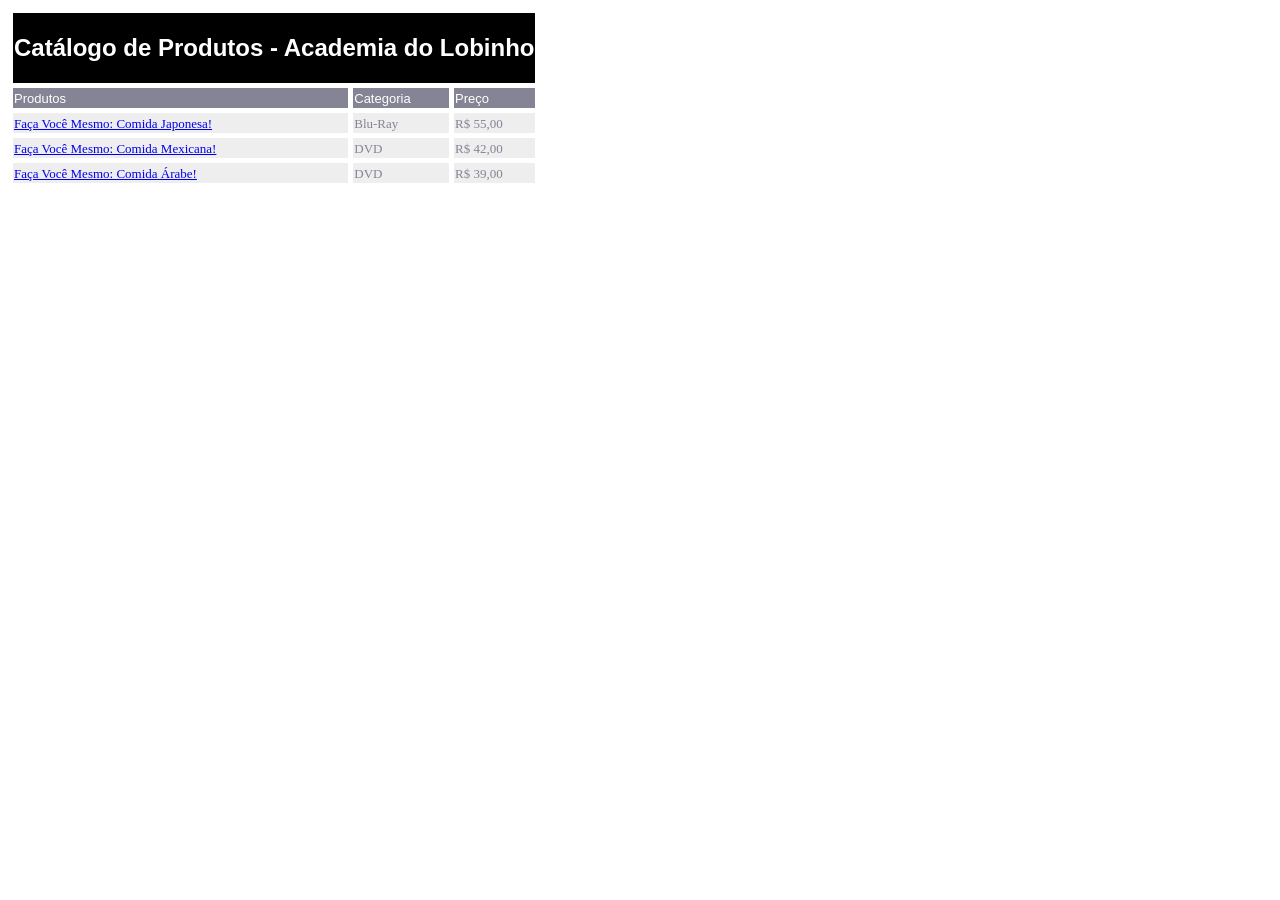
<file: Downloads/Epiousion/Exercicios/AW1/aw1-lab01.zip_expanded/index.html>
<!DOCTYPE html>
<html>
    <head>
        <title>Tabelinha</title>
        <meta charset="utf-8">
    </head>
    <body>
		
		<table cellspacing=5>
			<tr>
			<td colspan=3 bgcolor=#000000> <h2><font face=Arial color=FFFFFF> Catálogo de Produtos - Academia do Lobinho </font><br> </h2> </td>
			</tr>
			<tr>
			<td bgcolor=#858495><font face=Arial size=2 color=FFFFFF> Produtos </font></td><td bgcolor=#858495><font face=Arial size=2 color=FFFFFF> Categoria </font></td> <td bgcolor=#858495><font face=Arial size=2 color=FFFFFF> Preço </font></td>
			</tr>
			<tr>
			<td bgcolor=#EEEEEE><font face=Verdana size=2 color=858495><a HREF= labHTML_produto1.html> Faça Você Mesmo: Comida Japonesa! </a></font></td><td bgcolor=#EEEEEE><font face=Verdana size=2 color=858495> Blu-Ray </font></td> <td bgcolor=#EEEEEE><font face=Verdana size=2 color=858495> R$ 55,00 </font></td>
			</tr>
			<tr>
			<td bgcolor=#EEEEEE><font face=Verdana size=2 color=858495><a HREF= labHTML_produto2.html> Faça Você Mesmo: Comida Mexicana! </a></font></td><td bgcolor=#EEEEEE><font face=Verdana size=2 color=858495> DVD </font></td> <td bgcolor=#EEEEEE><font face=Verdana size=2 color=858495> R$ 42,00 </font></td>
			</tr>
			<tr>
			<td bgcolor=#EEEEEE><font face=Verdana size=2 color=858495><a HREF= labHTML_produto3.html> Faça Você Mesmo: Comida Árabe! </a></font></td><td bgcolor=#EEEEEE><font face=Verdana size=2 color=858495> DVD </font></td> <td bgcolor=#EEEEEE><font face=Verdana size=2 color=858495> R$ 39,00 </font></td>
			</tr>
		</table><br><br>
		
    </body>
</html>
</file>
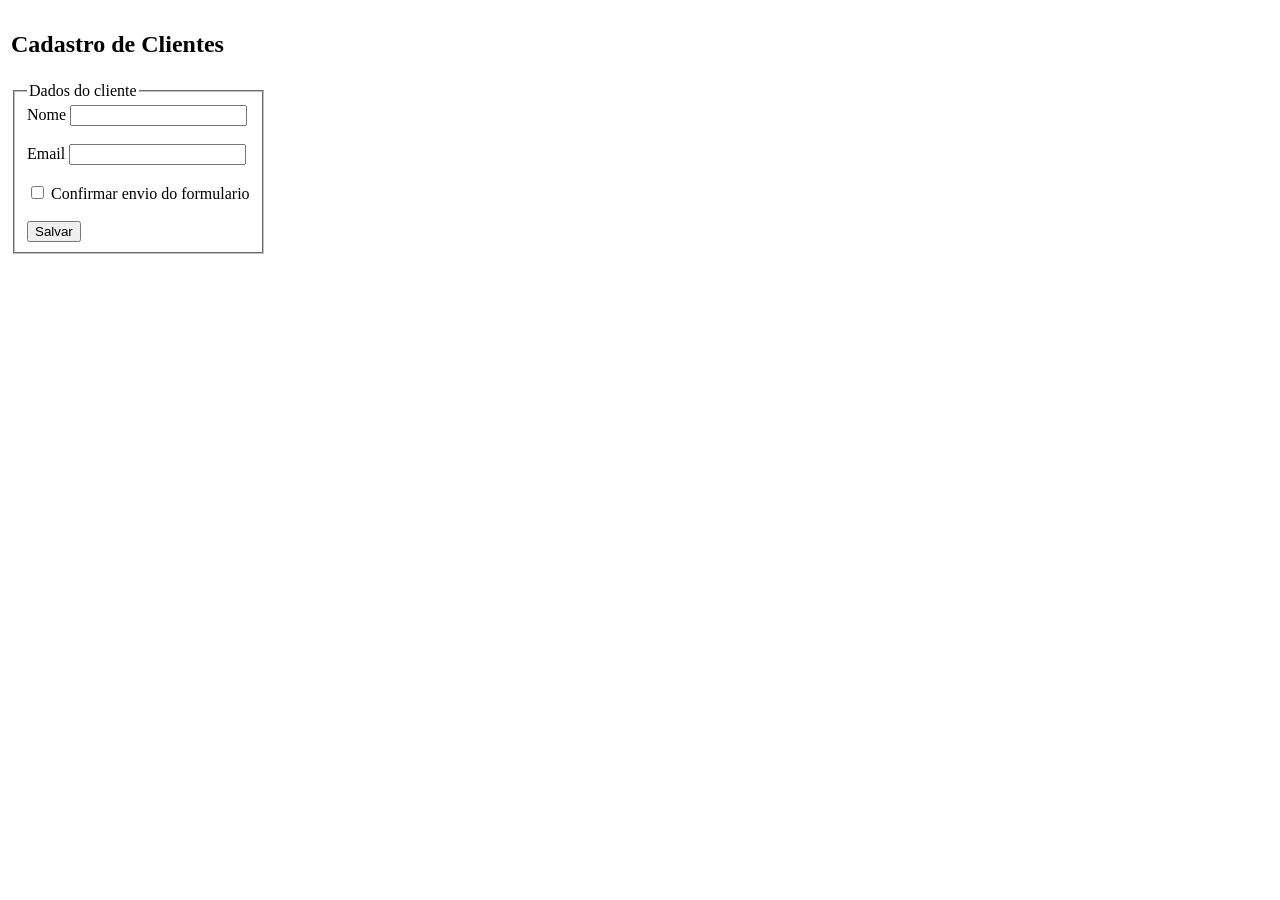
<file: Downloads/Epiousion/Exercicios/AW1/aw1-lab02.zip_expanded/index.html>
<!DOCTYPE html>
<html>
    <head>
        <title>Cadastro de Clientes</title>
        <meta charset="utf-8">
    </head>
    <body>
    	<table>
    	<tr>
    	<td><h2> Cadastro de Clientes </h2></td>
    	</tr>
    	<tr>
    	<td>
	    	<fieldset>
			<legend>Dados do cliente</legend>
			<form method="post" name="formCadastroCliente" action="/processaForm">
			<label for="nome"> Nome </label><input type="text" name="nome" id="nome" /><br><br>
			<label for="email"> Email </label><input type="text" name="email" id="email" /><br><br>
			<input type="checkbox" name="confirma" id="confirma"> <label for="confirma"> Confirmar envio do formulario </label><br><br>
			<input type="submit" value="Salvar" />
			</form>
			</fieldset>
		</td>
		</tr>
		</table>
    </body>
</html>
</file>
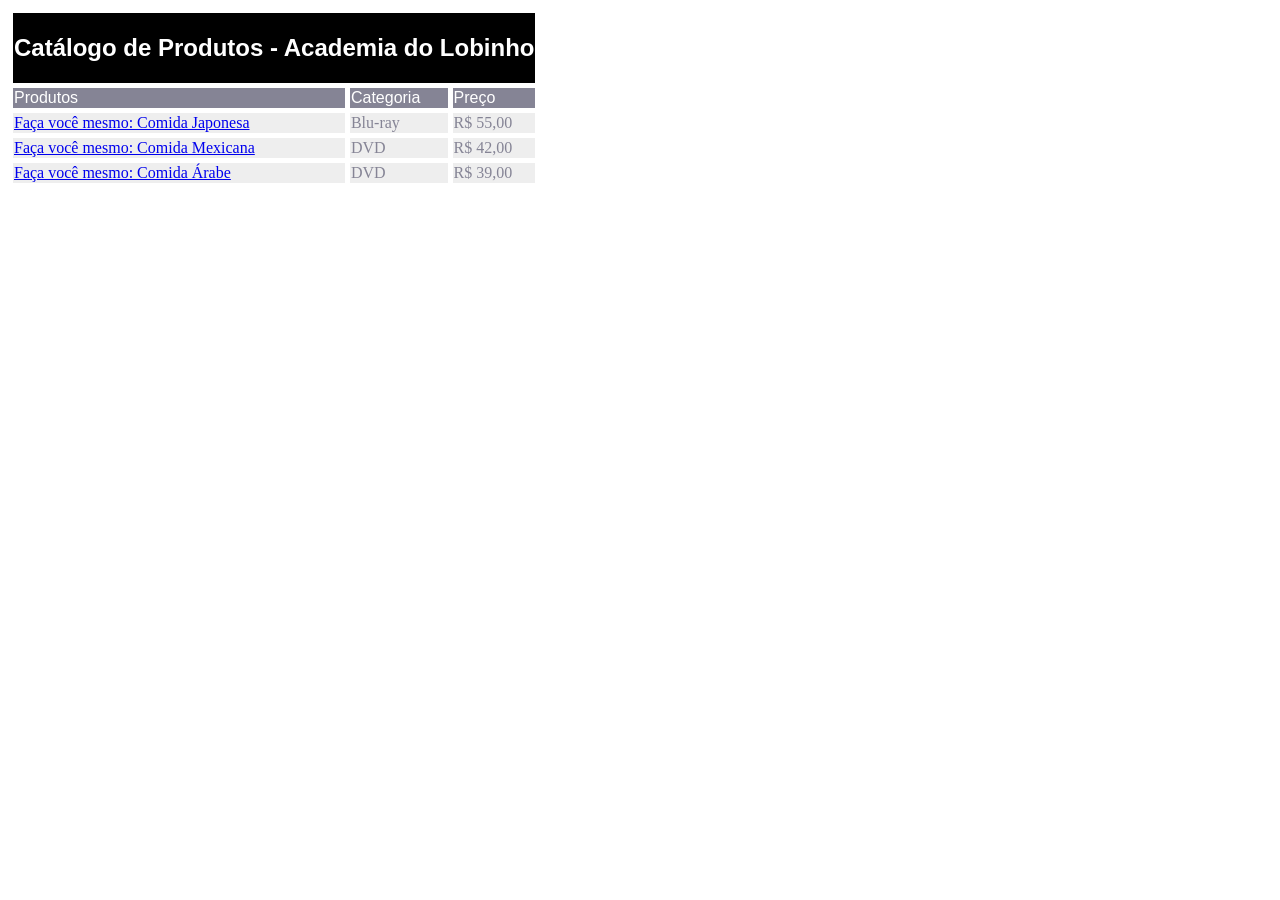
<file: Downloads/Epiousion/Exercicios/AW1/aw1-lab03.zip_expanded/index.html>
<!DOCTYPE html>
<html>
    <head>
        <title>Tabelinha</title>
        <meta charset="utf-8">
        <link href="css/tables.css" rel="stylesheet" />
    </head>
    <body>
        <table>
            <tr>
                <th class="he1" colspan="3">
                    <h2>
                        Catálogo de Produtos - Academia do Lobinho
                    </h2>
                </th>
            </tr>
            <tr>
                <td class="he2">
                    Produtos
                </td>
                <td class="he2">
                    Categoria
                </td>
                <td class="he2">
                    Preço
                </td>
            </tr>
            <tr>
                <td class="he3">
                    <a href="labHTML_produto1.html">Faça você mesmo: Comida Japonesa</a>
                </td>
                <td class="he3">Blu-ray</td>
                <td class="he3">R$ 55,00</td>
            </tr>
            <tr>
                <td class="he3">
                    <a href="labHTML_produto2.html">Faça você mesmo: Comida Mexicana</a>
                </td>
                <td class="he3">DVD</td>
                <td class="he3">R$ 42,00</td>
            </tr>
            <tr>
                <td class="he3">
                    <a href="labHTML_produto3.html">Faça você mesmo: Comida Árabe</a>
                </td>
                <td class="he3">DVD</td>
                <td class="he3">R$ 39,00</td>
            </tr>
        </table>

    </body>
</html>
</file>
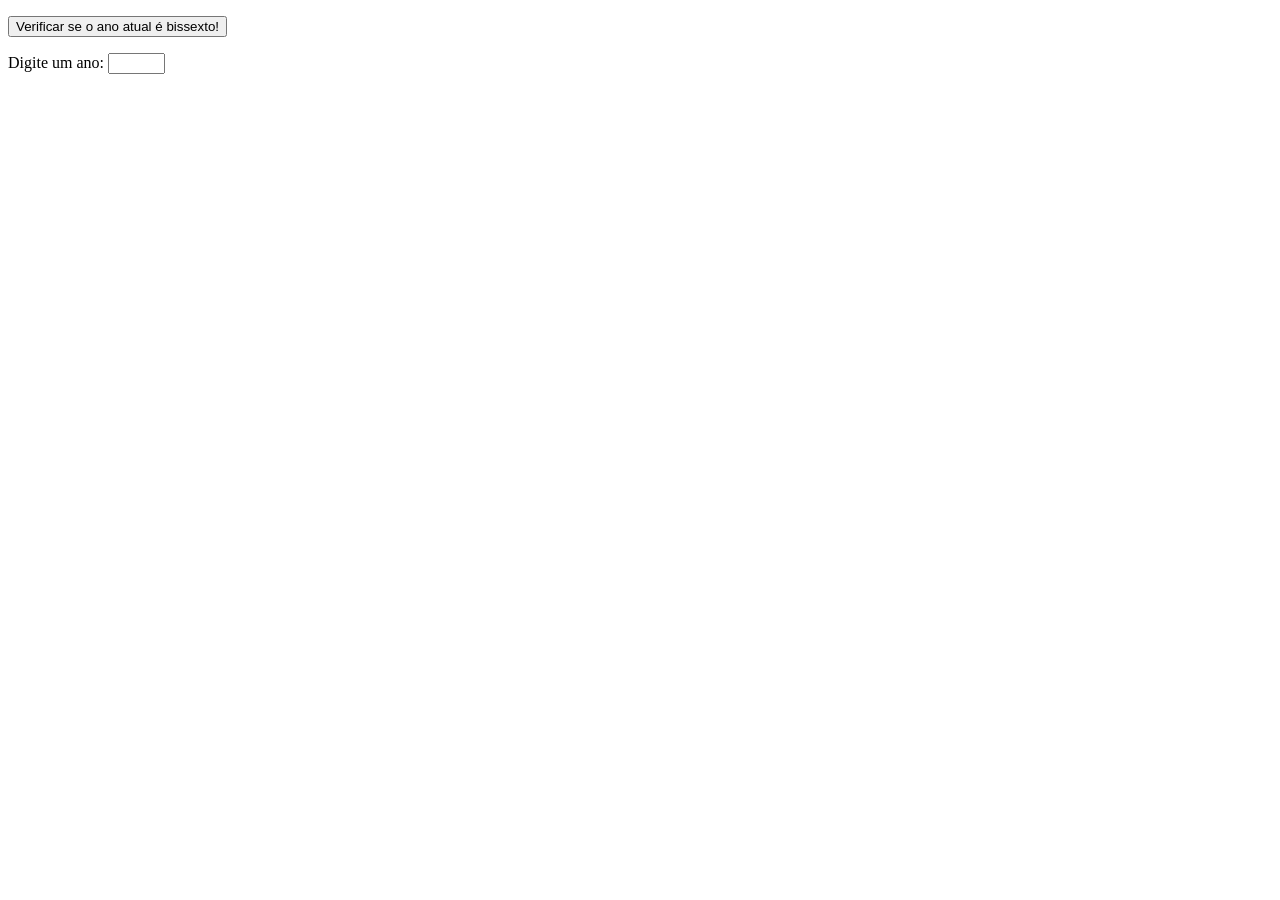
<file: Downloads/Epiousion/Exercicios/AW1/aw1-lab05.zip_expanded/index.html>
<!DOCTYPE html>
<html>
  <head>
    <title>Verifica se o ano é bissexto</title>
    <meta charset="utf-8" />
    <script>
        
    function teste (ano_atual){
    	var d = new Date();
    	ano_atual = d.getFullYear();
    if(ano_atual % 400 == 0 || ano_atual % 4 == 0 && ano_atual % 100 != 0){
       	window.alert("O ano " + ano_atual + " é bissexto!");
       } else{
       	window.alert("O ano " + ano_atual + " não é bissexto!");
       }
    }
    
    function verificaBissexto (ano_atual){
    	if(ano_atual % 400 == 0 || ano_atual % 4 == 0 && ano_atual % 100 != 0){
        	window.alert("O ano " + ano_atual + " é bissexto!");
        } else{
        	window.alert("O ano " + ano_atual + " não é bissexto!");
        }
    }
        
    </script>
  </head>
  <body>

            
      <p><button onclick="teste(('ano_atual').value);">Verificar se o ano atual é bissexto!</button></p>
      
      <form action="">
          Digite um ano: <input onchange="verificaBissexto(this.value)" id="ano_atual" type="text" size="5" maxlength="4" />
      </form>

  </body>
</html>
</file>
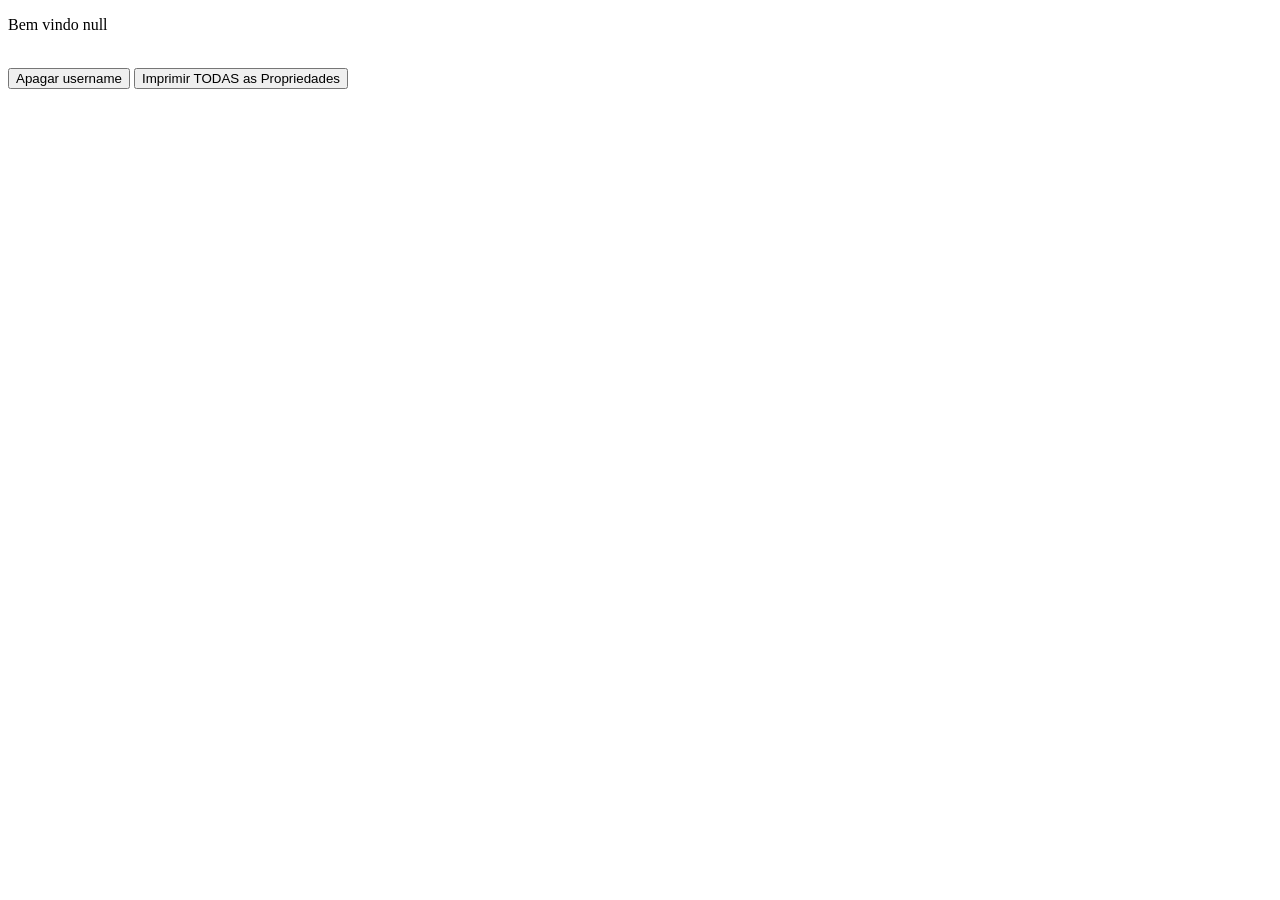
<file: Downloads/Epiousion/Exercicios/AW1/aw1-lab10.zip_expanded/index.html>
<!doctype html>
<html>
    <head>
        <title>Web Storage</title>
        <meta charset="UTF-8">
        <script src="scripts/aw1-lab10.js"></script>
    </head>
    <body onload="boasvindas();">

        <p id="mensagem">Bem vindo </p>
        <br />
        <input type="button" value="Apagar username"
               onclick="removerPropriedade('username');" />
        <input type="button" value="Imprimir TODAS as Propriedades"
               onclick="imprimirPropriedades();" />
    </body>
</html>
</file>
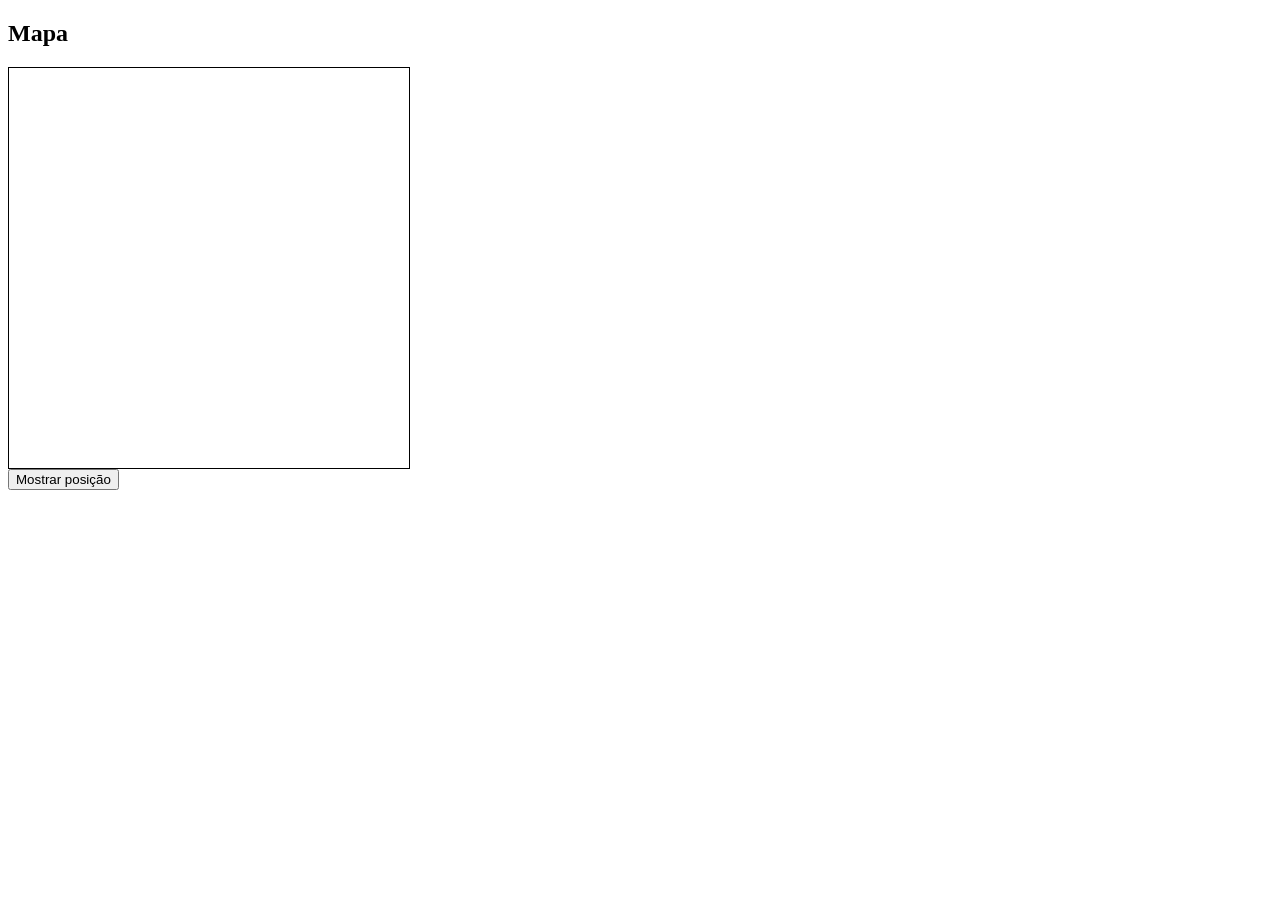
<file: Downloads/Epiousion/Exercicios/AW1/aw1-lab11.zip_expanded/index.html>
<!DOCTYPE html>
<html>
    <head>
        <title>Geolocation com Google Maps</title>
        <meta charset="UTF-8">
        <!-- script do Google Maps --> 
        <script src="http://maps.google.com/maps/api/js?sensor=false"></script>
        <script>
            function lePosicao() {
                //chame o código que faz o processamento da localização, passando
                // como função de tratamento a função "mostrarMapa"              
					navigator.geolocation.getCurrentPosition(mostrarMapa);				
            }
            function mostrarMapa(posicao) {
                //obtenha a latitude a partir do objeto posicao
                var latitude = posicao.coords.latitude;
                //obtenha a longitude a partir do objeto posicao
                var longitude = posicao.coords.longitude;
                
                var mensagem = "Sua posicao é: \n" + "Latitude : " + posicao.coords.latitude + "\nLongitude : " + posicao.coords.longitude;
                alert(mensagem);
                
                //codigo da API Google Maps
                var googleLatLng = new google.maps.LatLng(latitude, longitude);
                var opts = {
                    zoom: 15,
                    center: googleLatLng,
                    mapTypeId: google.maps.MapTypeId.ROADMAP
                };
                var map = new google.maps.Map(document.getElementById("mapa"),opts);
                var marker = new google.maps.Marker({
                    position: googleLatLng, map: map, title: "Você está aqui!"
                });
            }
        </script>
    </head>
    <body>
        <h2>Mapa</h2>
        <div id="mapa" style="width: 400px; height: 400px; border: 1px solid black;"></div>
        <button onclick="lePosicao();">Mostrar posição</button>
    </body>
</html>
</file>
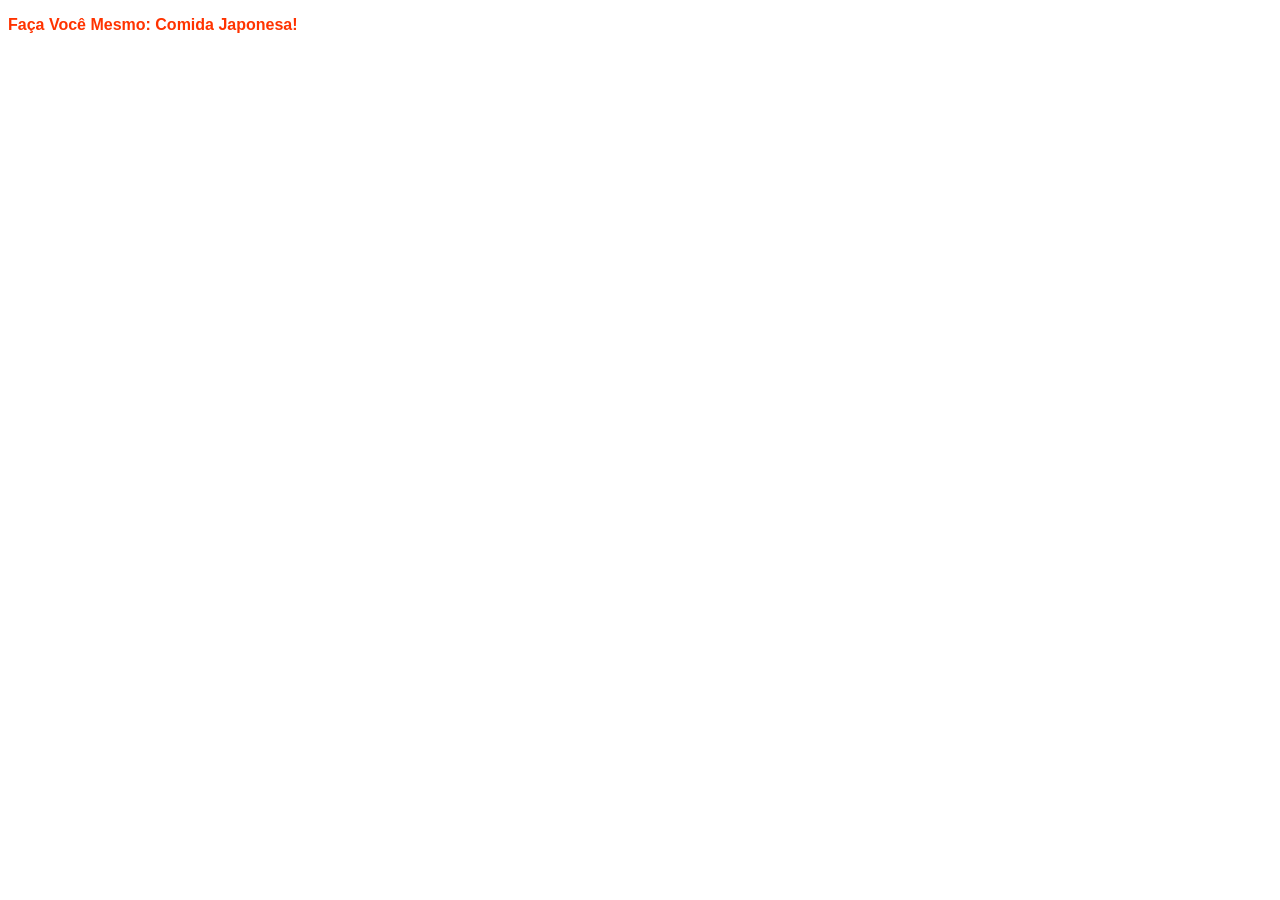
<file: Downloads/Epiousion/Exercicios/AW1/aw1-lab01.zip_expanded/labHTML_produto1.html>
<!DOCTYPE html>
<html>
    <head>
        <title>
            Detalhe do produto
        </title>
        <meta charset="utf-8">
    </head>
    <body>
        <p>
            <strong>
                <font color="#FF3300" face="Verdana, Arial, Helvetica, sans-serif">
                    Faça Você Mesmo: Comida Japonesa!
                </font>
            </strong>
        </p>
    </body>
</html>
</file>
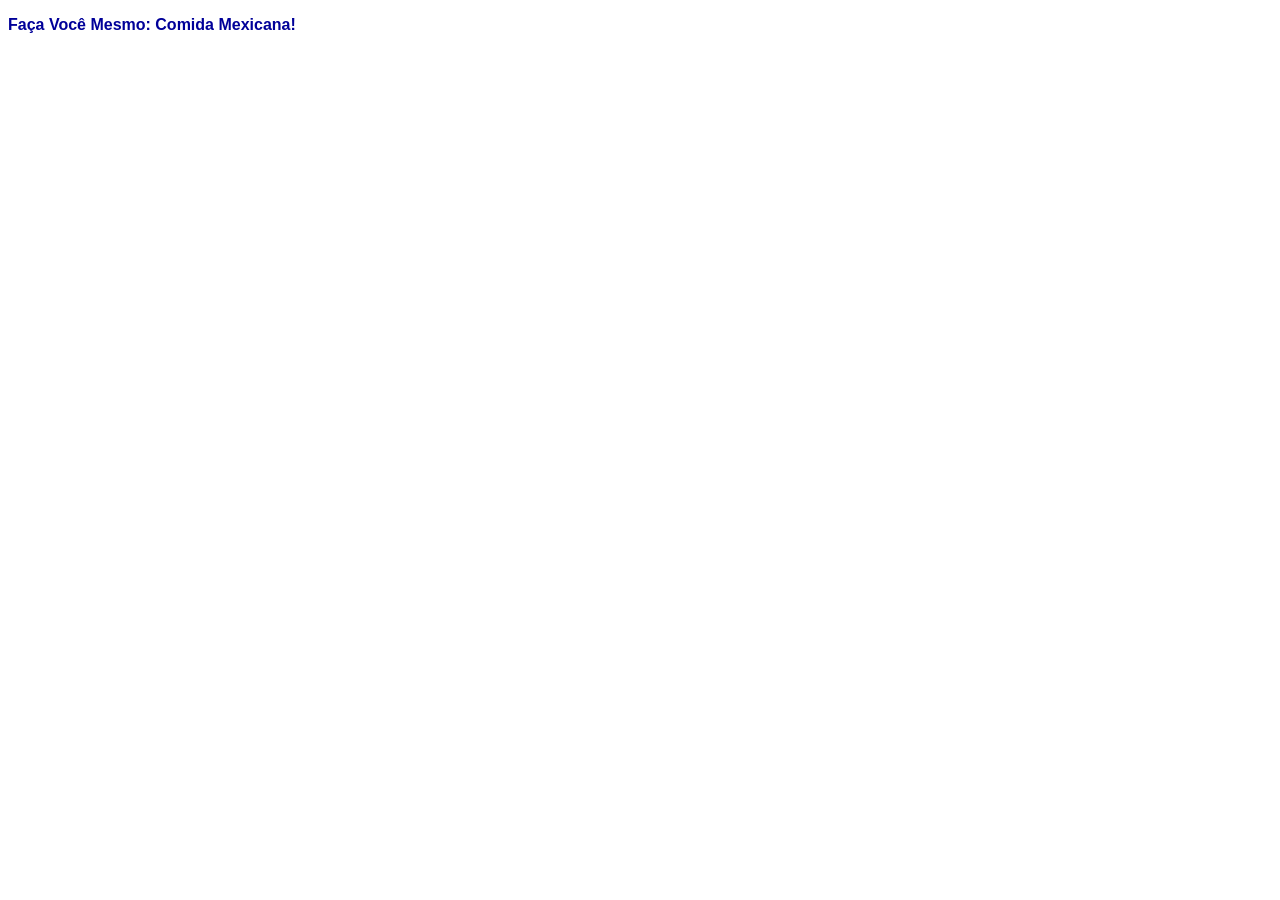
<file: Downloads/Epiousion/Exercicios/AW1/aw1-lab01.zip_expanded/labHTML_produto2.html>
<!DOCTYPE html>
<html>
    <head>
        <title>
            Detalhe do produto
        </title>
        <meta charset="utf-8">
    </head>
    <body>
        <p>
            <strong>
                <font color="#000099" face="Verdana, Arial, Helvetica, sans-serif">
                    Faça Você Mesmo: Comida Mexicana!
                </font>
            </strong>
        </p>
    </body>
</html>
</file>
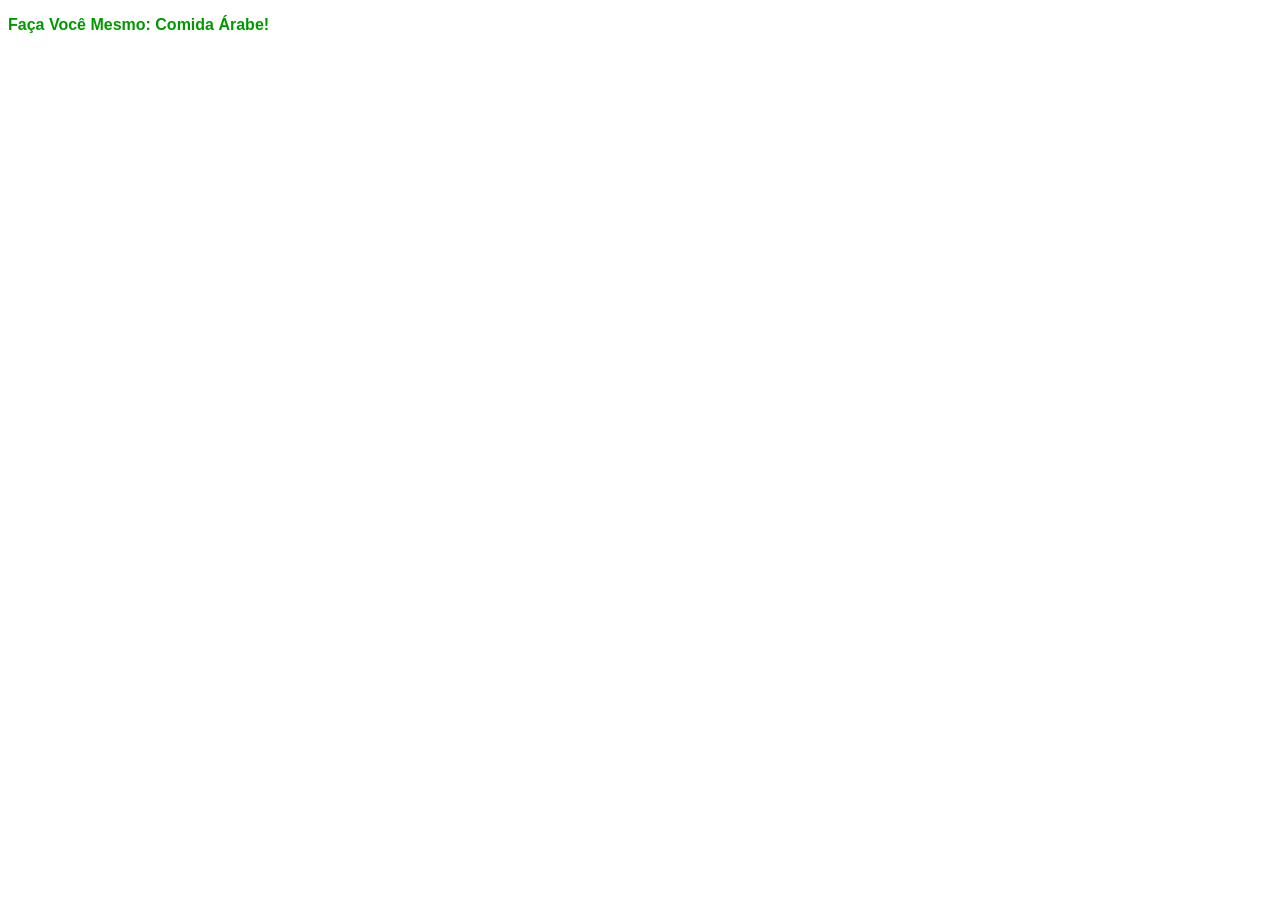
<file: Downloads/Epiousion/Exercicios/AW1/aw1-lab01.zip_expanded/labHTML_produto3.html>
<!DOCTYPE html>
<html>
    <head>
        <title>
            Detalhe do produto
        </title>
        <meta charset="utf-8">
    </head>
    <body>
        <p>
            <strong>
                <font color="#009900" face="Verdana, Arial, Helvetica, sans-serif">
                    Faça Você Mesmo: Comida Árabe!
                </font>
            </strong>
        </p>
    </body>
</html>
</file>
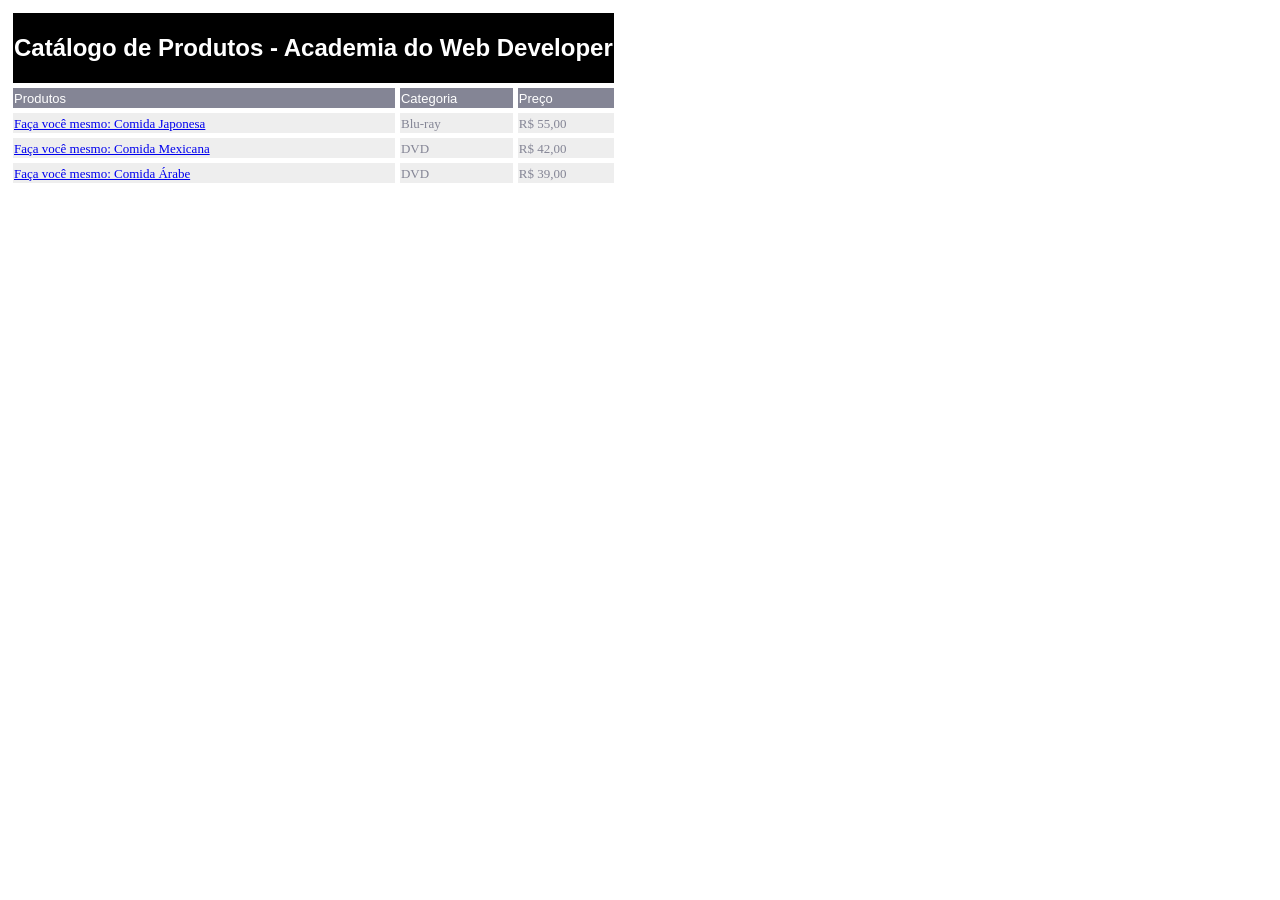
<file: Downloads/Epiousion/Exercicios/AW1/aw1-lab03.zip_expanded/index_old.html>
<!DOCTYPE html>
<html>
    <head>
        <title>Tabelinha</title>
        <meta charset="utf-8">
    </head>
    <body>
        <table cellspacing="5">
            <tr>
                <td colspan="3" bgcolor="black">
                    <h2>
                        <font color="white" face="Arial">
                        Catálogo de Produtos - Academia do Web Developer
                        </font>
                    </h2>
                </td>
            </tr>
            <tr>
                <td bgcolor="#848595">
                    <font face="Arial" color="white" size="2">
                    Produtos
                    </font>
                </td>
                <td bgcolor="#848595">
                    <font face="Arial" color="white" size="2">
                    Categoria
                    </font>
                </td>
                <td bgcolor="#848595">
                    <font face="arial" color="white" size="2">
                    Preço
                    </font>
                </td>
            </tr>
            <tr bgcolor="#EEEEEE">
                <td>
                    <font face="verdana" color="#848595" size="2">
                    <a href="labHTML_produto1.html">Faça você mesmo: Comida Japonesa</a>
                    </font>
                </td>
                <td><font face="verdana" color="#848595" size="2">Blu-ray</font></td>
                <td><font face="verdana" color="#848595" size="2">R$ 55,00</font></td>
            </tr>
            <tr bgcolor="#EEEEEE">
                <td>
                    <font face="verdana" color="#848595" size="2">
                    <a href="labHTML_produto2.html">Faça você mesmo: Comida Mexicana</a>
                    </font> 
                </td>
                <td><font face="verdana" color="#848595" size="2">DVD</font></td>
                <td><font face="verdana" color="#848595" size="2">R$ 42,00</font></td>
            </tr>
            <tr bgcolor="#EEEEEE">
                <td>
                    <font face="verdana" color="#848595" size="2">
                    <a href="labHTML_produto3.html">Faça você mesmo: Comida Árabe</a>
                    </font>
                </td>
                <td><font face="verdana" color="#848595" size="2">DVD</font></td>
                <td><font face="verdana" color="#848595" size="2">R$ 39,00</font></td>
            </tr>
        </table>

    </body>
</html>
</file>
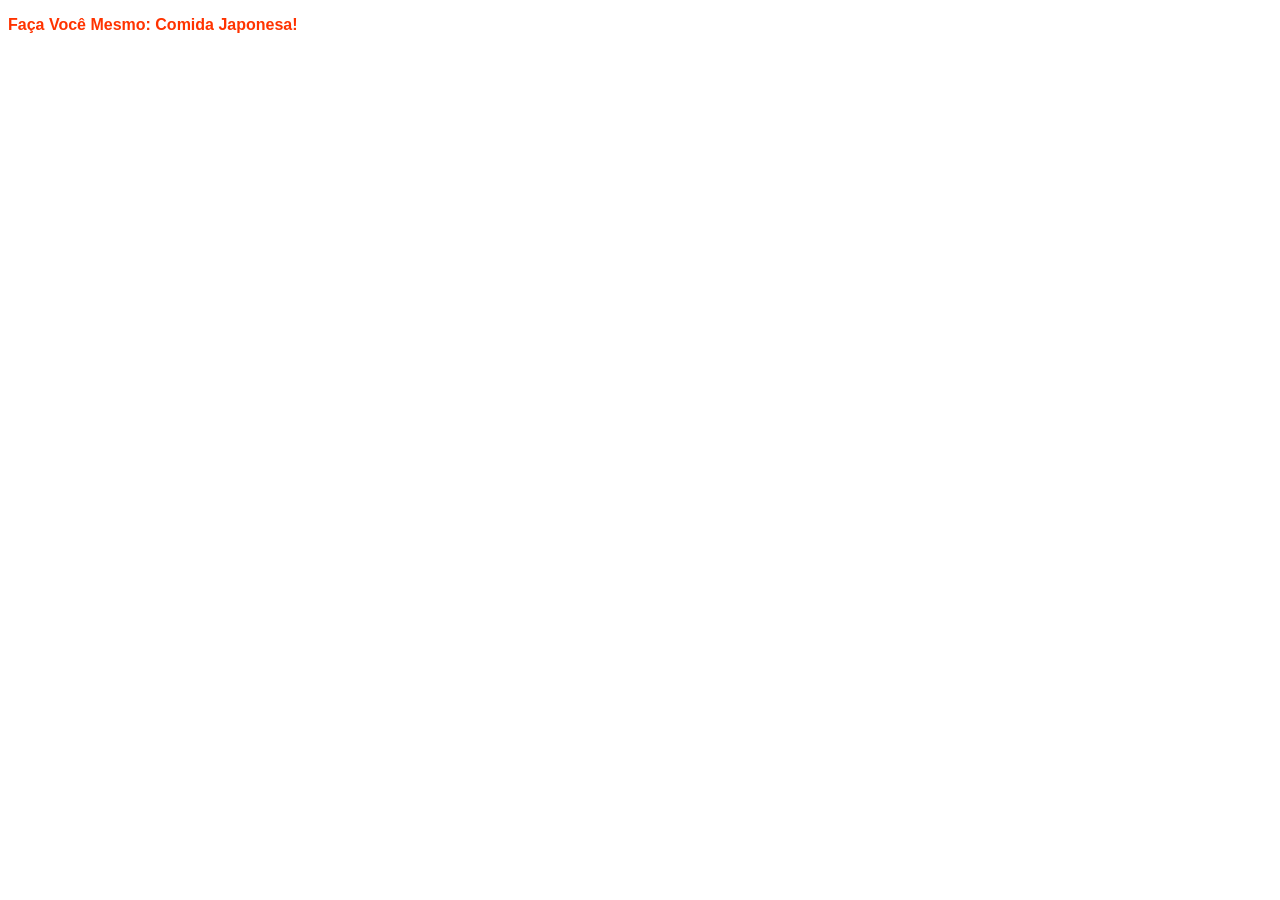
<file: Downloads/Epiousion/Exercicios/AW1/aw1-lab03.zip_expanded/labHTML_produto1.html>
<!DOCTYPE html>
<html>
    <head>
        <title>
            Detalhe do produto
        </title>
        <meta charset="utf-8">
        <link rel="stylesheet" href="css/tables.css" />        
    </head>
    <body>
        <p class="produto1">
            <!--font color="#FF3300"-->
            Faça Você Mesmo: Comida Japonesa!
        </p>
    </body>
</html>
</file>
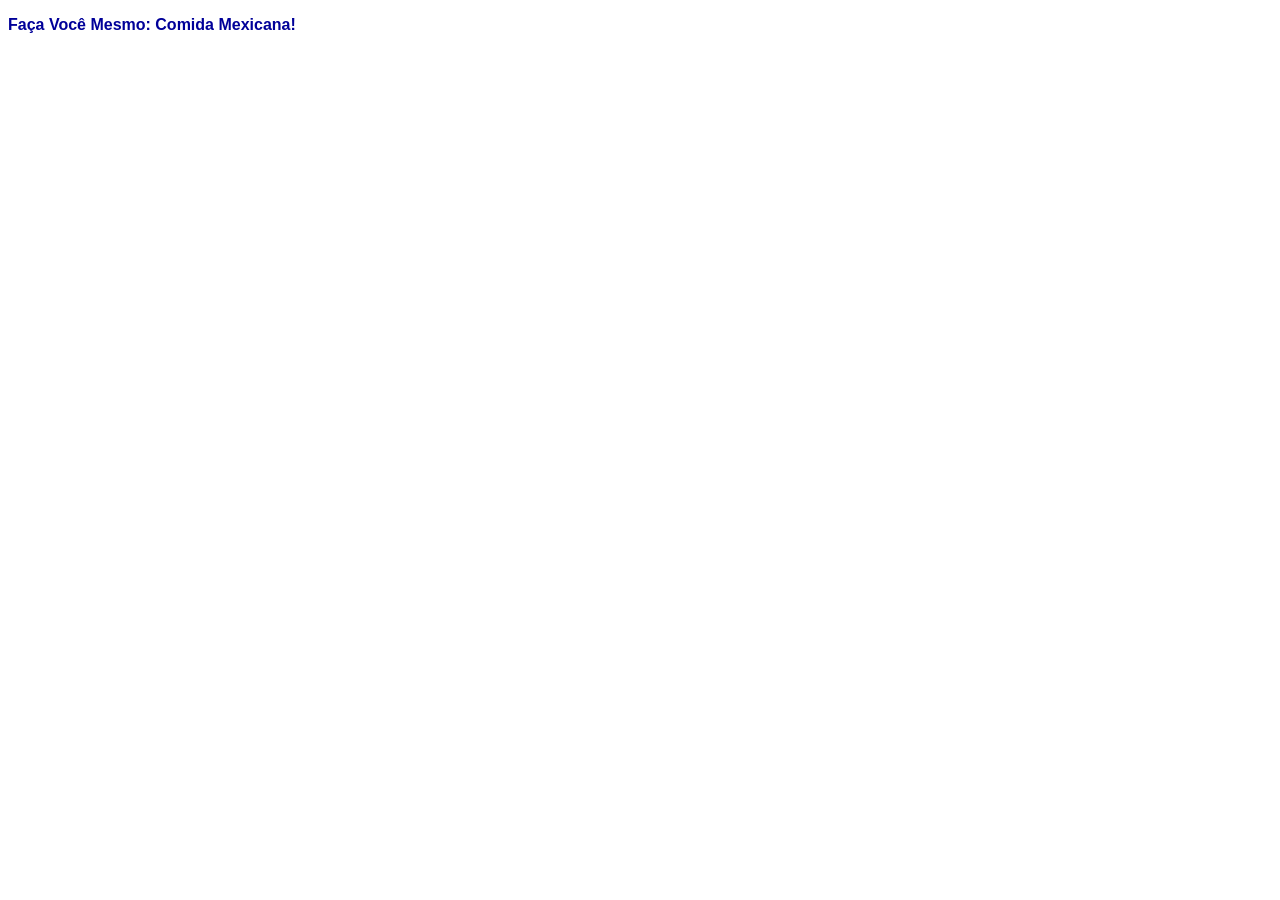
<file: Downloads/Epiousion/Exercicios/AW1/aw1-lab03.zip_expanded/labHTML_produto2.html>
<!DOCTYPE html>
<html>
    <head>
        <title>
            Detalhe do produto
        </title>
        <meta charset="utf-8">
        <link rel="stylesheet" href="css/tables.css" />        
    </head>
    <body>
        <p class="produto2">
            Faça Você Mesmo: Comida Mexicana!
        </p>
    </body>
</html>
</file>
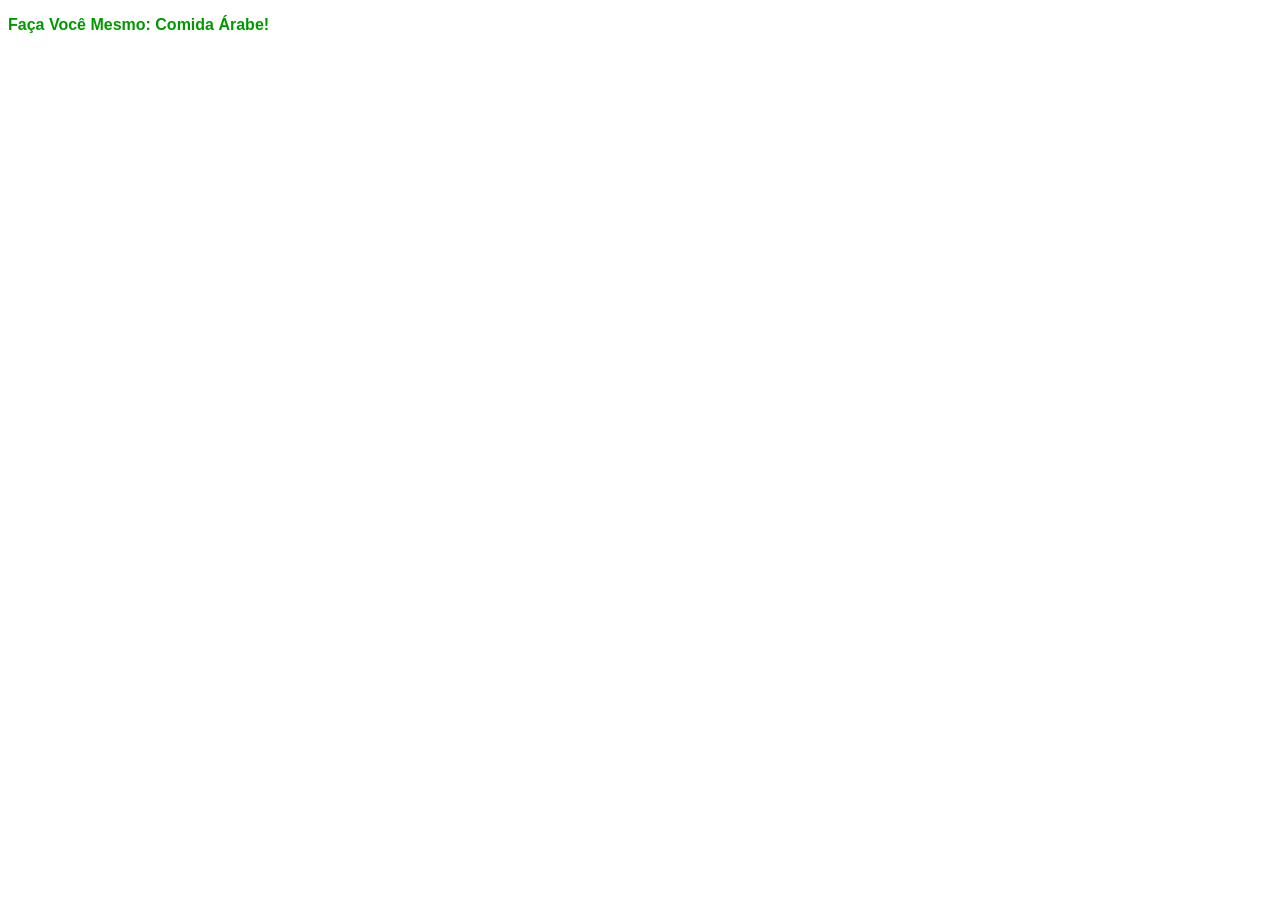
<file: Downloads/Epiousion/Exercicios/AW1/aw1-lab03.zip_expanded/labHTML_produto3.html>
<!DOCTYPE html>
<html>
    <head>
        <title>
            Detalhe do produto
        </title>
        <meta charset="utf-8">
        <link rel="stylesheet" href="css/tables.css" />
    </head>
    <body>
        <p class="produto3">
            Faça Você Mesmo: Comida Árabe!
        </p>
    </body>
</html>
</file>
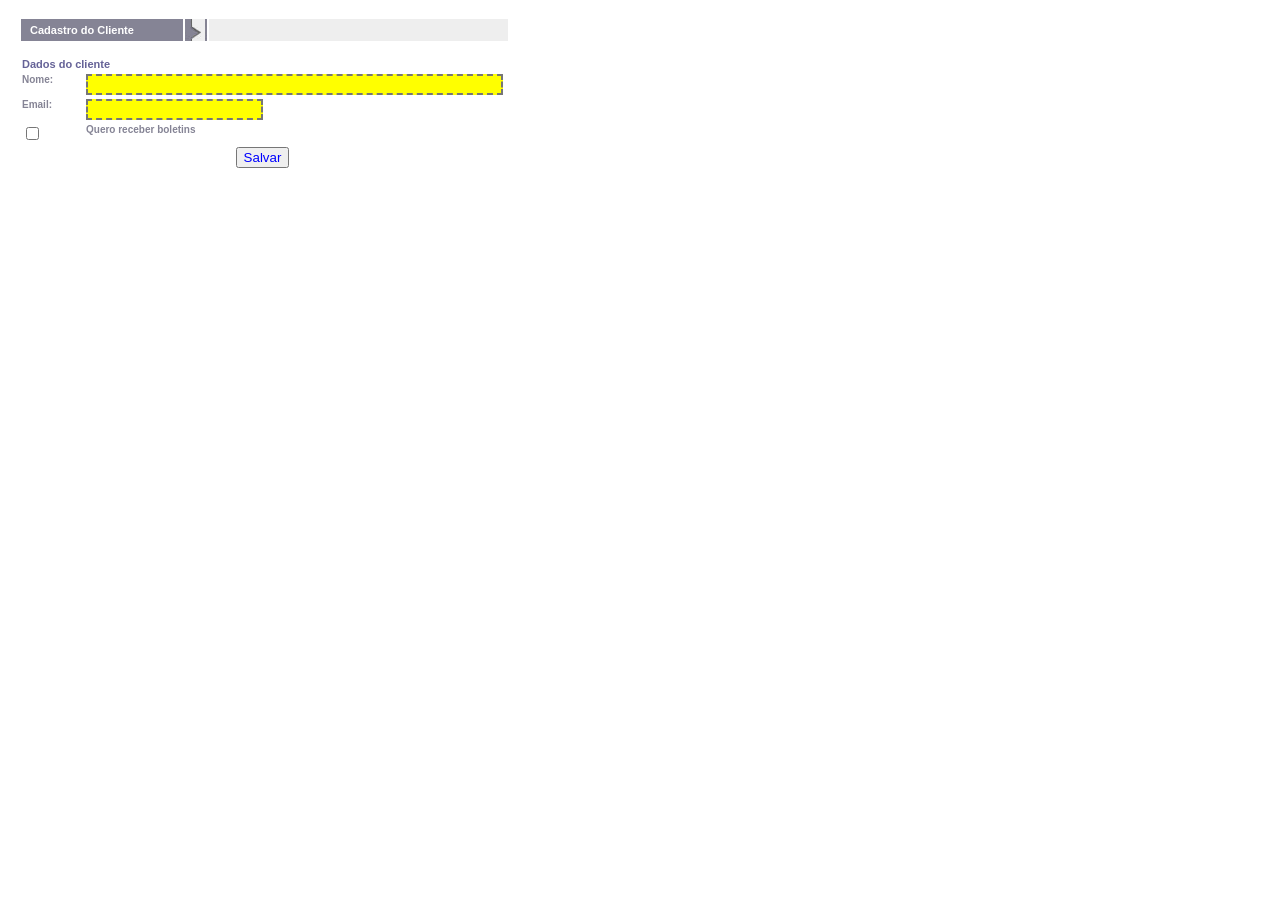
<file: Downloads/Epiousion/Exercicios/AW1/aw1-lab04.zip_expanded/formularioCadastro.html>
<!DOCTYPE HTML >
<html>
    <head>
        <title>Formulário de Cadastro</title>
        <meta charset="utf-8">
        <link href="css/tables.css" rel="stylesheet">
    </head>
    <body>
        <table style="border-color: #EEEEEE;">

            <tr>
                <td>
                    <table width="100%">
                        <tr>
                            <td width="160" class="fundo_tabela_titulo_esquerdo">Cadastro do Cliente</td>
                            <td width="20" height="20" style="background: url('images/Tt_tabelas_transicao.gif');">&nbsp;</td>
                            <td class="fundo_tabela_titulo_direito">&nbsp;</td>
                        </tr>
                    </table>
                </td>
            </tr>

            <tr>
                <td align="left">
                    <form action="">
                        <table> 

                            <tr align="left">
                                <td colspan="4" class="conteudo_titulo">Dados do cliente </td>
                            </tr>
                            <tr>
                                <td width="60" align="right" class="GC_Normal">
                                    Nome:
                                </td>
                                <td colspan="3" align="left" class="GC_Normal">
                                    <input name="nome" type="text" size="50" maxlength="255" class="borda"/>
                                </td>
                            </tr>

                            <tr>
                                <td align="right" class="GC_Normal">
                                    Email:
                                </td>
                                <td align="right" class="GC_Normal">
                                    <input name="email" type="text" class="borda"/>
                                </td>
                            </tr>

                            <tr>
                                <td align="right" class="GC_Normal">
                                    <input id="boletim" type="checkbox"/>
                                </td>
                                <td align="left" class="GC_Normal">
                                    <label for="boletim">Quero receber boletins</label>
                                </td>
                            </tr>

                            <tr>
                                <td colspan="4" align="center">
                                    <input type="submit" value="Salvar" class="botao">
                                </td>
                            </tr>

                        </table>
                    </form>
                </td>
            </tr>

        </table>

    </body>

</html>
</file>
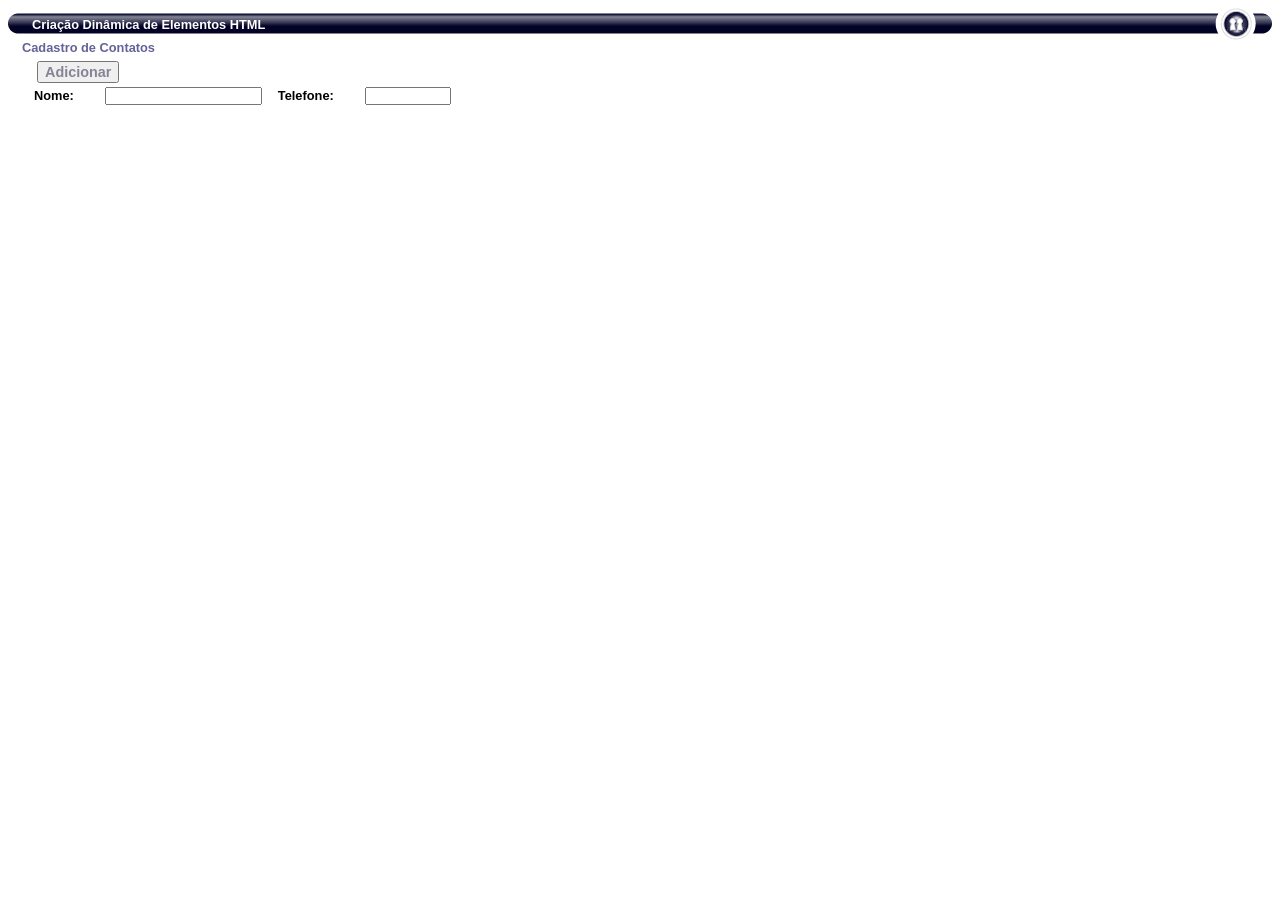
<file: Downloads/Epiousion/Exercicios/AW1/aw1-lab06.zip_expanded/formulario.html>
<!DOCTYPE html>
<html>
    <head>
        <title>Criação Dinâmica de Elementos HTML</title>
        <meta charset="utf-8" />
        <link rel="stylesheet" href="css/tabelas.css">

        <script>
            var contador = 1;            
            function adicionarLinha() {
            	for (var i = 0; i < 1; i++) {
                    add = {
                        nome: "nome" + i,
                        telefone: "telefone" + i,
                    };
            	var table = document.getElementById("tabelaContatos");
                var row = table.insertRow(i);
                var cell1 = row.insertCell(0);
                var cell2 = row.insertCell(1);
                var cell3 = row.insertCell(2);
                var cell4 = row.insertCell(3);
                var cell5 = row.insertCell(4);
                
                cell1.innerHTML = "Nome: ";
                cell2.innerHTML = '<input name="nome'+ contador +'" type="text" size="20">';
                cell3.innerHTML = "Telefone: ";
                cell4.innerHTML = '<input name="telefone'+ contador++ +'" type="text" size="10">';
                cell5.innerHTML = '<input type="button" onclick="removerLinha(this)" value="Remover">';
                console.log(contador);
            	}
            }
            function removerLinha(linhaId) {
            	var i = linhaId.parentNode.parentNode.rowIndex;
            	document.getElementById('tabelaContatos').deleteRow(i);
            	
            }
        </script>

    </head>
    <body>
        <div class="tabelaGC">

            <table>
                <tr>
                    <td class="coluna1"></td>
                    <td class="coluna2">Criação Dinâmica de Elementos HTML</td>
                    <td class="coluna3"></td>
                </tr>
            </table>

            <form name="formulario" action="http://www.globalcode.com.br" method="post">
                <fieldset>
                    <legend>Cadastro de Contatos</legend>
                    <input type="button" onclick="adicionarLinha()" value="Adicionar">
                    <table id="tabelaContatos">
                        <tr>
                            <td>
                                Nome:
                            </td>
                            <td>
                                <input name="nome1" type="text" size="20">
                            </td>
                            <td>
                                Telefone:
                            </td>
                            <td>
                                <input name="telefone1" type="text" size="10">
                            </td>
                        </tr>
                    </table>
                </fieldset>

            </form>
        </div>
    </body>
</html>
</file>
<file: Downloads/Epiousion/Exercicios/AW1/aw1-lab03.zip_expanded/css/tables.css>
p {
    font-family: Verdana, Arial, Helvetica, sans-serif;
    font-weight: bold
}
 .produto1 {
    color:#FF3300
}

 .produto2 {
    color:#000099
}

 .produto3 {
    color:#009900
}
table{
	border-spacing: 5px;
}
.he1 {
	font-family: Arial;
	color: #FFFFFF;
	background-color: #000000;
}
.he2 {
	font-family: Arial;
	font-weight: 13px;
	color: #FFFFFF;
	background-color: #858495;
	
}
.he3 {
	font-family: Verdana;
	font-weight: 13px;
	color: #858495;
	background-color: #EEEEEE;	
}
</file>
<file: Downloads/Epiousion/Exercicios/AW1/aw1-lab04.zip_expanded/css/tables.css>
.GC_Normal {
    font-size: 10px;font-family: Verdana, Arial, Helvetica, sans-serif;
    color: #858495;text-decoration: none;font-weight: bold;
    text-align: left;vertical-align: top;
}

.conteudo_titulo {
    font-family: Arial, Helvetica, sans-serif;
    font-size: 11px;
    font-weight: bold;
    color: #656297;
}

.fundo_tabela_titulo_esquerdo {
    font-family: Arial, Helvetica, sans-serif;
    font-size: 11px;
    font-weight: bold;
    color: #FFFFFF;
    text-decoration: none;
    background-color: #858495;
    text-align: left;
    text-indent: 6pt;
}

.fundo_tabela_titulo_direito {
    text-decoration: none;
    background-color: #EEEEEE;
    text-align: left;
    vertical-align: bottom;
}
.borda {
	border-style: dashed;
	background-color: yellow;
}
.botao {
	font-family: sans-serif;
	color: blue;
}
table {
	border: 0px;
	padding: 2px;
	margin: 2px;
}
</file>
<file: Downloads/Epiousion/Exercicios/AW1/aw1-lab06.zip_expanded/css/tabelas.css>
/*************** Configuração do Cabeçalho **************/
div.tabelaGC td {
    /*Essencial para nao ficar um espaço entre a célula e a borda*/
    margin: 0px;
    padding: 0px;
    text-align: left;
}

div.tabelaGC table td.coluna1 {
    width: 16px;
    background-image: url("../images/tabela_fundo_esquerdo.gif");
    background-repeat: no-repeat;
    background-position: left;
    height: 32px;
}

div.tabelaGC table td.coluna2 {
    background-image: url(../images/tabela_fundo_transicao.gif);
    background-repeat: repeat-x;
    height: 32px;
    color: white;
}

div.tabelaGC table td.coluna3 {
    background-image: url("../images/tabela_fundo_direito.gif");
    background-repeat: no-repeat;
    background-position: right;
    height: 32px;
    width: 60px;
}

div.tabelaGC {
    border:0pt solid #EEEEEE;
    width:100%;
    /*Essencial para nao ficar um espaço entre a célula e a borda
    Se for igual a separate pode-se definir border-spacing*/
    border-collapse: collapse;
}

div.tabelaGC table {  

    /* Essencial para nao ficar espaços entre as celulas no IE*/
    border-collapse: collapse;

    /* Configuração do texto */
    font-family: Arial, Helvetica, sans-serif;
    font-size: 0.8EM;
    font-weight: bold;
    color: black;
    text-align: left;
    text-indent: 6pt;
    width:100%;

}

div.tabelaGC form table {
    width:0%;
}

/*************** Configurações do formulário ************/

div.tabelaGC form table td {

    /* Para definir o espaçamento entre as c�élulas */
    padding:4px;
}

fieldset {
    border: 0pt;
}

div.tabelaGC fieldset legend {
    font-family: Arial, Helvetica, sans-serif;
    font-size: 0.8em;
    font-weight: bold;
    color: #656297;
    text-align: left;
    padding: 0px;
    margin: 0px;
}

div.tabelaGC label,
div.tabelaGC input,
div.tabelaGC select {
    font-size: 0.9EM;
    font-family: Arial, Helvetica, sans-serif;
    color: #858495;
    font-weight: bold;
    vertical-align: top;
    margin-left: 15px;
}
</file>
